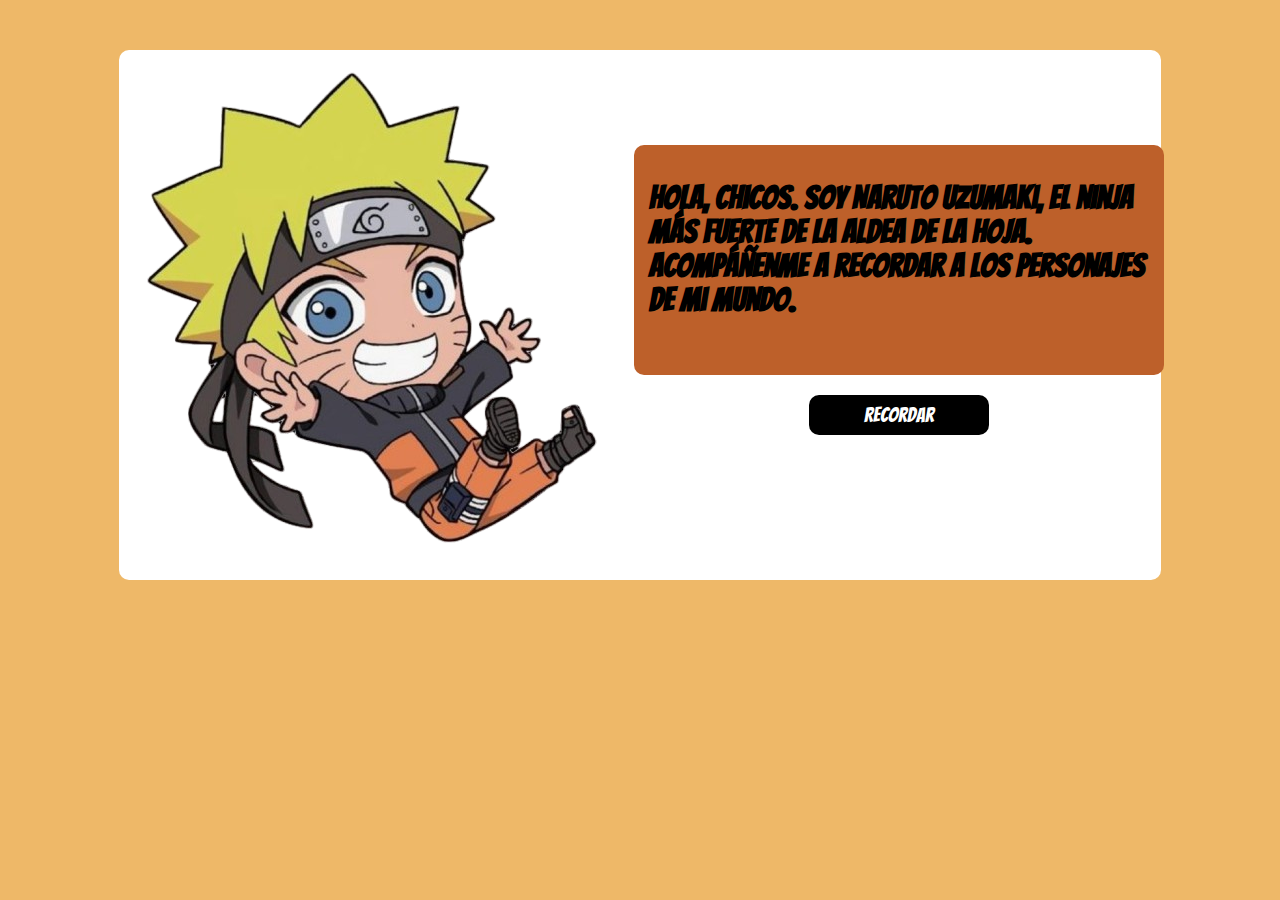
<file: index.html>
<!DOCTYPE html>
<html lang="en">
  <head>
    <meta charset="UTF-8" />
    <meta name="viewport" content="width=device-width, initial-scale=1.0" />
    <title>WEB NARUTO</title>
    <s><link rel="stylesheet" href="./assets/css/portada.css" /></s>
  </head>
  <body>
    <main>
      <div class="container">
        <img src="./assets/img/naruto-removebg-preview.png" alt="" />
        <div >
          <div class="ctn-saludo">
            <h1 >Hola, chicos. Soy Naruto Uzumaki, el ninja más fuerte de la Aldea de la
              Hoja. Acompáñenme a recordar a los personajes de mi mundo.</h1>            
            </h1>
          </div>          
          <div class="ctn">
            <a href="personaje.html">Recordar</a>
          </div>                     
        </div>              
      </div>    
    </main>
  </body>
</html>
</file>
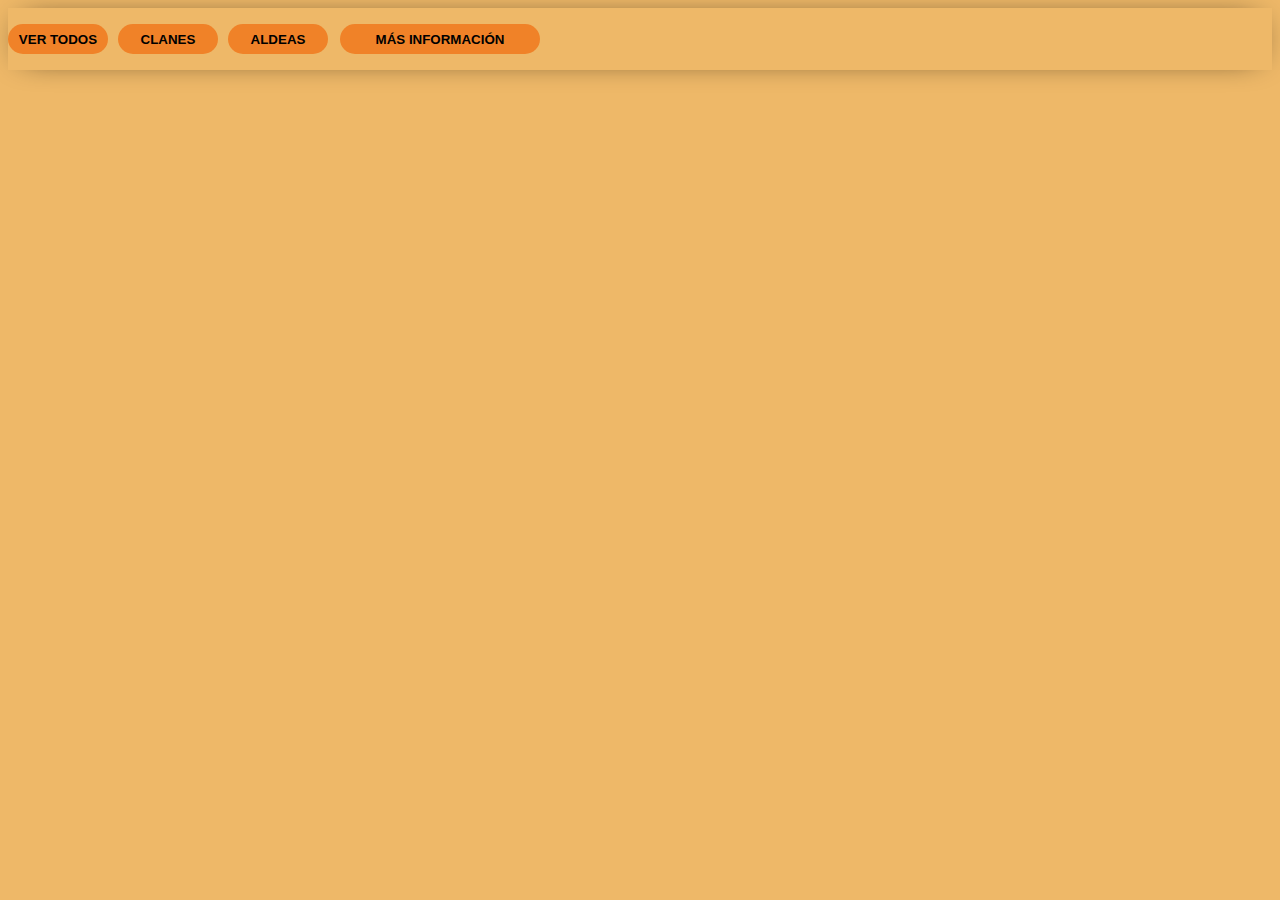
<file: personaje.html>
<!DOCTYPE html>
<html lang="en">
  <head>
    <meta charset="UTF-8" />
    <meta name="viewport" content="width=device-width, initial-scale=1.0" />
    <title>WEB NARUTO</title>
    <script
      src="https://code.jquery.com/jquery-3.7.1.min.js"
      integrity="sha256-/JqT3SQfawRcv/BIHPThkBvs0OEvtFFmqPF/lYI/Cxo="
      crossorigin="anonymous"
    ></script>
    <link rel="stylesheet" href="assets/css/personajes.css" />
    <link rel="stylesheet" href="assets/css/styles.css" />
    <script type="module" src="assets/javascript/personajes.js"></script>
  </head>
  <body>
    <header>
      <nav class="nav">
        <ul class="nav-list">
          <button id="ver-todos" onclick="showAllCharacters()">
            Ver Todos
          </button>
          <li>
            <button class="btn-ext">Clanes</button>
            <ul class="clanes-menu">
              <li><button class="clanes" id="0">Aburame</button></li>
              <li><button class="clanes" id="1">Akimichi</button></li>
              <li><button class="clanes" id="3">Chinoike</button></li>
              <li><button class="clanes" id="4">Funato</button></li>
              <li><button class="clanes" id="8">Hatake</button></li>
              <li><button class="clanes" id="12">Hyuga</button></li>
            </ul>
          </li>
          <li class="aldeas">
            <button class="btn-aldeas">Aldeas</button>
            <ul class="aldeas-menu">
              <li><button class="aldeas" id="28">Sunagakure</button></li>
              <li><button class="aldeas" id="11">Iwagakure</button></li>
              <li><button class="aldeas" id="14">Kirigakure</button></li>
            </ul>
          </li>
          <li>
            <a href="chart.html"
              ><button class="emergencia">Más información</button></a
            >
          </li>
        </ul>
      </nav>
    </header>
    <main>
      <div id="card">
        <!-- <div class="personaje-info">
                <div class="datos-container">
                    <h2 class="nombre"></h2>
                    <p class="debut"></p>
                    <p class="jutsu"></p>
                </div>
            </div> -->
      </div>
    </main>
  </body>
</html>
</file>
<file: assets/css/portada.css>
@import url("https://fonts.googleapis.com/css2?family=Bangers&display=swap");

body {
  background-color: rgb(238, 184, 104);
  font-family: "Bangers", system-ui;
}

.container {
  display: flex;
  margin: 50px auto;
  width: 80%;
  background-color: #fff;
  border-radius: 10px;
  padding: 15px;
}

.ctn-saludo {
  background-color: #bd602a;
  width: 500px;
  height: 200px;
  padding: 15px;
  border-radius: 10px;
  margin-top: 80px;
  margin-bottom: 20px;
}

a {
  display: block;
  text-decoration: none;
  border: none;
  color: #ffffff;
}

.ctn {
  display: block;
  line-height: 10px;
  margin: 0 auto;
  background-color: #000000;
  border-radius: 10px;
  width: 150px;
  height: 10px;
  padding: 15px;
  text-align: center;
  font-size: 20px;
}
</file>
<file: assets/css/personajes.css>
@import url("https://fonts.googleapis.com/css2?family=Bangers&display=swap");

body {
  background-color: rgb(238, 184, 104);
  font-family: "Bangers", system-ui;
}

ul {
  list-style-type: none;
  padding: 0;
  margin: 0;
}

nav {
  display: flex;
  flex-direction: column;
  align-items: flex-start;
}

.nav-list {
  display: flex;
  justify-content: flex-start;
  gap: 10px;
  position: relative; /* Necesario para el menú desplegable */
}

button {
  background-color: #f08228;
  border: none;
  border-radius: 30px;
  padding: 0.5rem;
  cursor: pointer;
  text-transform: uppercase;
  font-weight: 600;
  width: 200px;
  height: 30px;
}

button:hover {
  transform: scale(1.1);
}

.emergencia {
  width: 200px;
  margin-left: 2px;
}

.clanes {
  background-color: #944927;
}

/* Estilos para el menú de clanes */
.clanes-menu {
  display: none;
  position: absolute;
  top: 100%;
  left: 0;
  background-color: #f9f9f9;
  min-width: 160px;
  box-shadow: 0px 8px 16px 0px rgba(0, 0, 0, 0.2);
  border-radius: 10px;
  z-index: 1;
  padding: 10px;
  list-style-type: none;
  margin: 0;
}

.clanes-menu li {
  margin: 0;
}

.clanes-menu li button {
  width: 100%;
  background-color: #f08228;
  border: none;
  border-radius: 30px;
  padding: 0.5rem;
  cursor: pointer;
  text-transform: uppercase;
  font-weight: 600;
  margin-bottom: 5px;
}

.clanes-menu li button:hover {
  background-color: #ec8531;
}

.aldeas-menu {
  display: none;
  position: absolute;
  top: 100%;
  left: 200px;
  background-color: #f9f9f9;
  min-width: 160px;
  box-shadow: 0px 8px 16px 0px rgba(0, 0, 0, 0.2);
  border-radius: 10px;
  z-index: 1;
  padding: 10px;
  list-style-type: none;
  margin: 0;
}

.aldeas-menu li {
  margin: 0;
}

.aldeas-menu li button {
  width: 100%;
  background-color: #f08228;
  border: none;
  border-radius: 30px;
  padding: 0.5rem;
  cursor: pointer;
  text-transform: uppercase;
  font-weight: 600;
  margin-bottom: 5px;
}

.aldeas-menu li button:hover {
  background-color: #ec8531;
}

.nav-list li:hover .aldeas-menu {
  display: block;
}

/* Mostrar el menú de clanes al pasar el cursor sobre el botón "Clanes" */
.nav-list li:hover .clanes-menu {
  display: block;
}

header {
  padding-block: 1rem;
  box-shadow: 0 0 2rem -1rem rgb(0, 0, 0);
}

main {
  padding: 2rem;
}

#card {
  display: flex;
  gap: 2rem;
  justify-content: center;
  flex-wrap: wrap;
  max-width: 900px;
  margin: 0 auto;
}

.ficha {
  border-radius: 1rem;
  background-color: #fff;
  width: 250px;
  box-shadow: 0 0 3rem -1rem rgb(0, 0, 0, 0.25);
  text-transform: uppercase;
  height: 320px;
  padding: 12px;
  text-align: center;
}

.personaje-imagen {
  padding-inline: 1rem;
  display: flex;
  justify-content: center;
  align-items: center;
}

img {
  height: 130px;
  border-radius: 10px;
  margin-top: 15px;
}

.personaje-info {
  display: flex;
  flex-direction: column;
  gap: 0.5rem;
  padding-inline: center;
  text-align: center;
}

.datos-container {
  display: flex;
  align-items: center;
  column-gap: 0.5rem;
  flex-wrap: wrap;
  text-align: center;
}

.nombre {
  font-size: 1.4rem;
  margin: 10px auto;
  padding: 0.5rem;
  text-align: center;
}

.debut,
.jutsu {
  font-size: 16px;
  text-align: center;
  font-weight: 300;
}

.genero {
  background-color: #ec8531;
  border-radius: 30px;
  width: 70px;
  margin: 0 auto;
  font-size: 16px;
}

.btn-int {
  display: none;
  position: absolute;
  background-color: #f9f9f9;
  min-width: 160px;
  box-shadow: 0px 8px 16px 0px rgba(0, 0, 0, 0.2);
  z-index: 1;
  border-radius: 10px;
  padding: 10px;
}

.show {
  display: block;
}

a.tarjeta-link {
  color: black;
  text-decoration: none;
}

a.tarjeta-link:hover {
  color: #a32121;
}
</file>
<file: assets/css/styles.css>
@import url("https://fonts.googleapis.com/css2?family=Bangers&display=swap");

body {
  background-color: rgb(238, 184, 104);
  font-family: "Bangers", system-ui;
}

ul {
  list-style-type: none;
}

nav {
  display: flex;
  flex-direction: column;
  align-items: flex-start;
}

.nav-list {
  display: flex;
  justify-content: flex-start;
  gap: 10px;
}

button {
  background-color: #f08228;
  border: none;
  border-radius: 30px;
  padding: 0.5rem;
  cursor: pointer;
  text-transform: uppercase;
  font-weight: 600;
  width: 100px;
}

button:hover {
  transform: scale(1.1);
}

header {
  padding-block: 1rem;
  box-shadow: 0 0 2rem -1rem rgb(0, 0, 0);
}

main {
  padding: 2rem;
}

#listaClanes {
  display: flex;
  gap: 2rem;
  justify-content: center;
  flex-wrap: wrap;
  max-width: 900px;
  margin: 0 auto;
}

.personaje {
  border-radius: 1rem;
  background-color: #fff;
  width: 250px;
  box-shadow: 0 0 3rem -1rem rgb(0, 0, 0, 0.25);
  text-transform: uppercase;
  height: 320px;
  padding: 10px;
  text-align: center;
}

.personaje-imagen {
  padding-inline: 1rem;
  display: flex;
  justify-content: center;
  align-items: center;
}

img {
  height: 130px;
  border-radius: 10px;
  margin-top: 15px;
}

.personaje-info {
  display: flex;
  flex-direction: column;
  gap: 0.25rem;
  padding-inline: center;
  text-align: center;
}

.nombre-container {
  display: flex;
  justify-content: center;
}

.personaje-nombre {
  font-size: 1.4rem;
  margin: 10px auto;
  padding: 0.5rem;
}

.personaje-clan,
.personaje-datos {
  font-size: 14px;
  text-align: center;
  font-weight: 300;
}
.personaje-clan {
  background-color: #ec8531;
  border-radius: 30px;
  width: 70px;
  margin: 0 auto;
}
a {
  color: inherit; 
  text-decoration: none;
}
</file>
